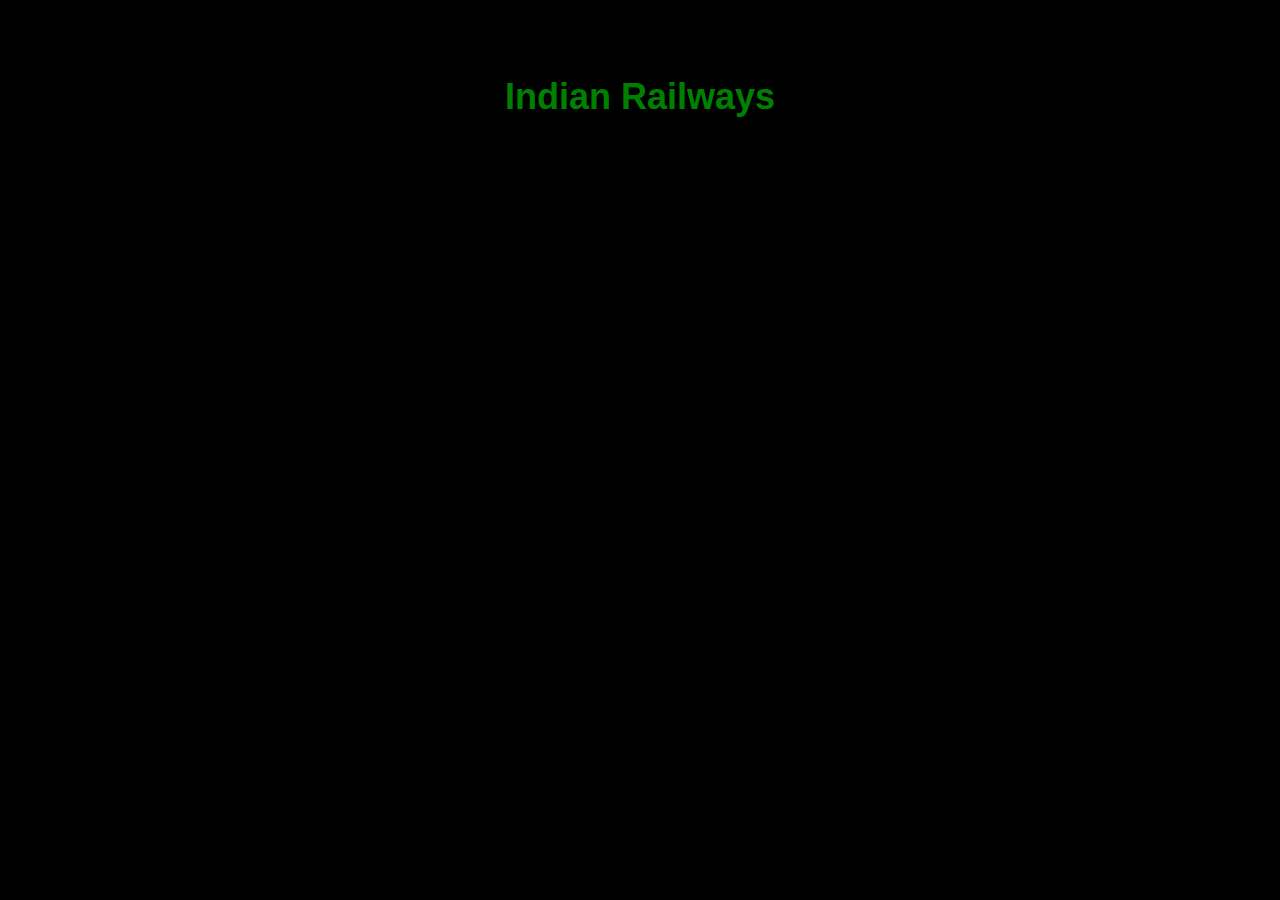
<file: templates/homepage.html>
<!DOCTYPE html>
<html lang="en">
<head>
    <meta charset="UTF-8">
    <meta name="viewport" content="width=device-width, initial-scale=1.0">
    <title>Indian Railways</title>
    <style>
        body {
            margin: 0;
            padding: 0;
            font-family: Arial, sans-serif;
            background-color: black; /* Set background color to black */
        }

        .container {
            text-align: center;
            margin-top: 2cm; /* 2cm margin between text and button */
        }

        .railways-text {
            color: #008000; /* Green Color */
            font-size: 36px;
            font-weight: bold;
            margin-bottom: 20px;
        }

        .microphone-button {
            background: url('https://cdn.pixabay.com/animation/2023/06/13/15/12/15-12-34-448_512.gif') no-repeat center; /* Set button background as the provided image */
            background-size: contain; /* Ensure the image covers the button */
            width: 3cm; /* 3cm width */
            height: 3cm; /* 3cm height */
            border: none;
            cursor: pointer;
        }
    </style>
</head>
<body>

<div class="container">
    <div class="railways-text">Indian Railways</div>
    <form method="POST">
        <button class="microphone-button" type="submit" name="microphone-button"></button>
    </form>
</div>

</body>
</html>
</file>
